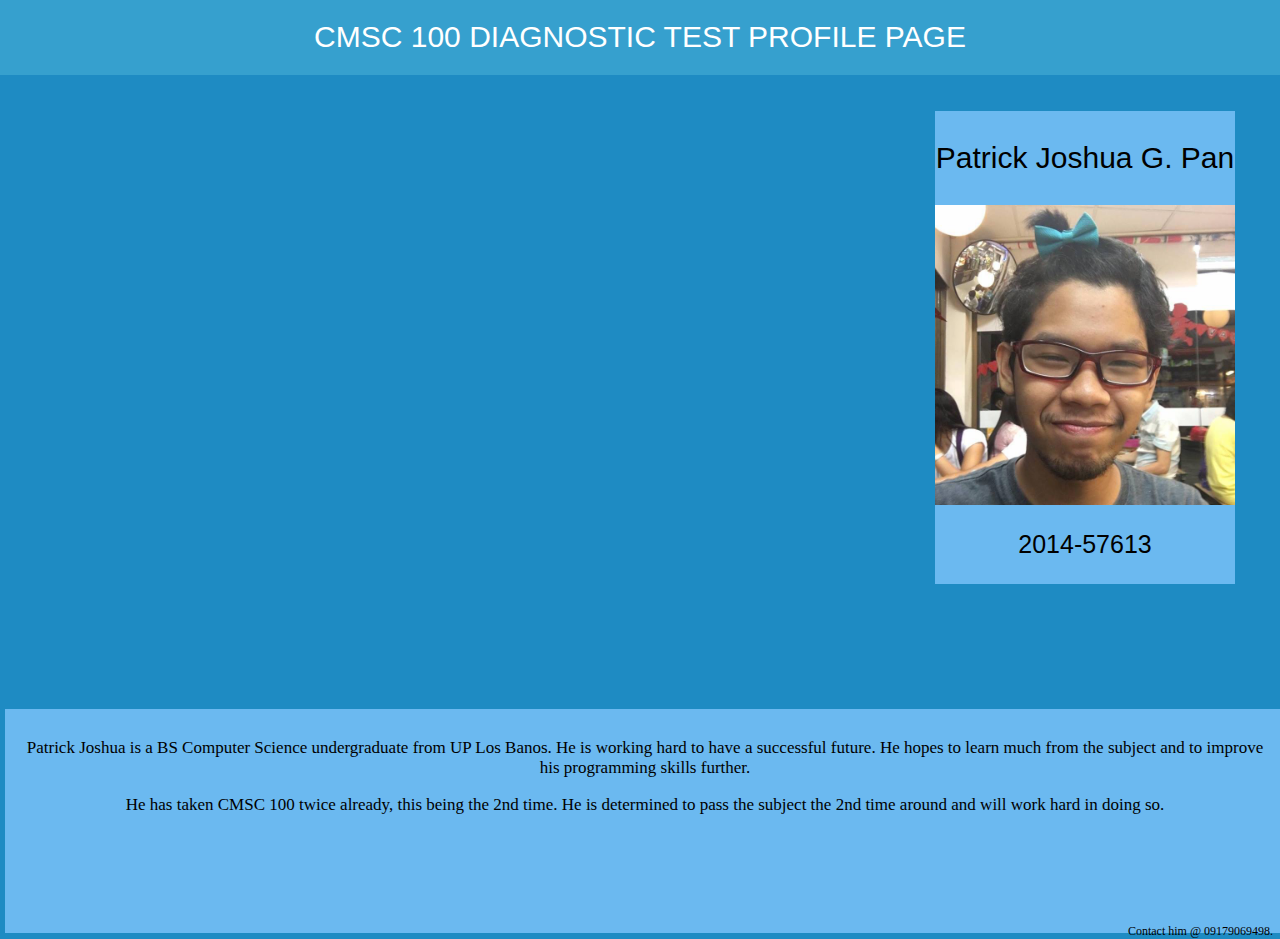
<file: index.html>
<!DOCTYPE>
<html>

<head>
	<link rel="stylesheet" type="text/css" href="index.css">
	<title>CMSC 100 Diagnostic Test</title>
</head>

<body>
	<nav class="title_bar">
		<div class="div_diagnostic_test">CMSC 100 DIAGNOSTIC TEST PROFILE PAGE</div> 
	</nav>
	<br><br>
	<div class="profile">
		<p class="my_name">Patrick Joshua G. Pan</p>
		<img class = "profile_picture" src="picture.jpg" alt="Test Image"/>
		<p class="stud_no">2014-57613</p>
	</div>
	<div class="others">
		<p class="abt_expct">Patrick Joshua is a BS Computer Science undergraduate from UP Los Banos. He is working hard to have a successful future. He hopes to learn much from the subject and to improve his programming skills further.</p>
		<p class="cmsc100_count">He has taken CMSC 100 twice already, this being the 2nd time. He is determined to pass the subject the 2nd time around and will work hard in doing so.</p>
		<p class="contact">Contact him @ 09179069498.</p>
	</div>
</body>

</html>
</file>
<file: index.css>
body{
	margin: 0px;
	padding: 0px;
	background-color: #1e8bc3;
}

nav{
	background-color: #36a0ce;
	height: 75px;
}

.div_diagnostic_test{
	color: white;
	font-family: Arial;
	font-size: 30px;
	position: relative;
	top: 20px;
	text-align: center;
}

.profile{
	float: right;
	position: relative;
	right: 45px;
	background-color: #6bb9f0;
}

.my_name{
	font-family: Arial;
	font-size: 30px;
	text-align: center;
}

.stud_no{
	font-family: Arial;
	font-size: 25px;
	text-align: center;
}

.profile_picture{
	height: 300px;
	width: 300px;
	transition: 1s ease;
}

.profile_picture:hover{
	height: 1000px;
	width: 1000px;
	transition: 1s ease;
}

.others{
	float: left;
	position: relative;
	left: 5px;
	top: 125px;
	background-color: #6bb9f0;
	padding: 12px;
	text-align: center;
	font-size: 17px;
	height: 200px;
	transition: 1s ease;
}

.abt_expct{
	font-size: 17px;
}

.contact{
	font-size: 12px;
	float: right;
	position: relative;
	top: 80px;
}

.others:hover{
	font-size: 25px;
	transition: 1s ease;
	height: 250px;
}
</file>
